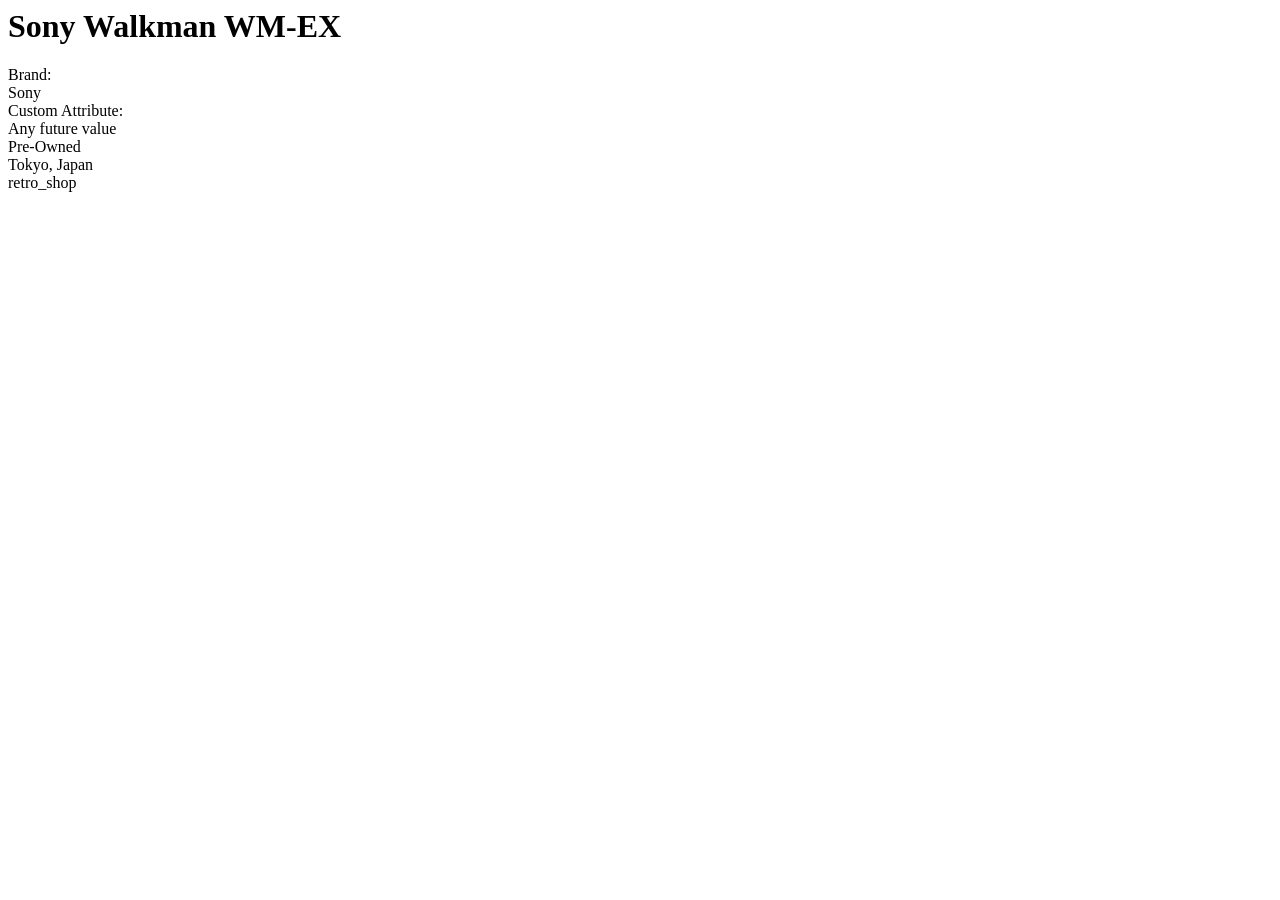
<file: tests/fixtures/detail.html>
<html><head><title>Sony Walkman | eBay</title><meta itemprop="datePublished" content="2026-10-21T10:00:00Z"><script type="application/ld+json">{"@type":"Product","name":"Sony Walkman","itemCondition":"https://schema.org/UsedCondition","additionalProperty":[{"name":"Model","value":"WM-EX"},{"name":"Color","value":"Silver"}],"offers":{"@type":"Offer","priceCurrency":"USD","price":"89.99"}}</script></head><body><h1 class="x-item-title__mainTitle">Sony Walkman WM-EX</h1><div class="ux-layout-section-evo__item"><div class="ux-labels-values"><div class="ux-labels-values__labels">Brand:</div><div class="ux-labels-values__values">Sony</div></div><div class="ux-labels-values"><div class="ux-labels-values__labels">Custom Attribute:</div><div class="ux-labels-values__values">Any future value</div></div></div><div class="x-item-condition-text">Pre-Owned</div><div class="ux-labels-values--itemLocation"><span class="ux-labels-values__values">Tokyo, Japan</span></div><div class="x-sellercard-atf__info__about-seller"><a>retro_shop</a></div></body></html>
</file>
